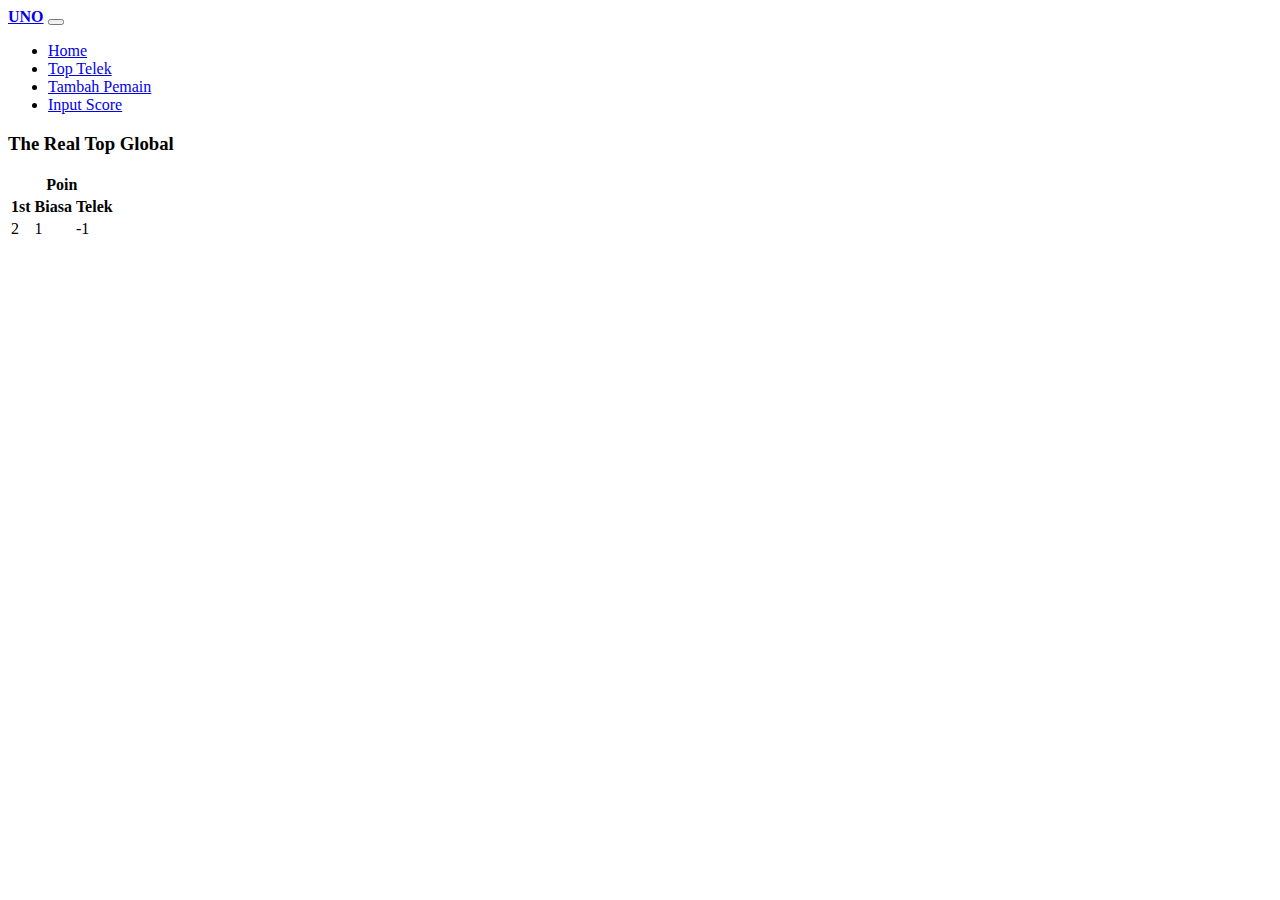
<file: index.html>
<!DOCTYPE html>
<html lang="en">
  <head>
    <meta charset="utf-8" />
    <meta name="viewport" content="width=device-width, initial-scale=1" />
    <title>Klasemen UNO</title>
    <link
      href="https://cdn.jsdelivr.net/npm/bootstrap@5.3.2/dist/css/bootstrap.min.css"
      rel="stylesheet"
      integrity="sha384-T3c6CoIi6uLrA9TneNEoa7RxnatzjcDSCmG1MXxSR1GAsXEV/Dwwykc2MPK8M2HN"
      crossorigin="anonymous"
    />
    <link rel="stylesheet" href="./style.css" />
  </head>

  <body>
    <nav class="navbar navbar-expand-lg bg-body-tertiary">
      <div class="container-fluid">
        <a class="navbar-brand" href="#"><strong>UNO</strong></a>
        <button
          class="navbar-toggler"
          type="button"
          data-bs-toggle="collapse"
          data-bs-target="#navbarNav"
          aria-controls="navbarNav"
          aria-expanded="false"
          aria-label="Toggle navigation"
        >
          <span class="navbar-toggler-icon"></span>
        </button>
        <div class="collapse navbar-collapse" id="navbarNav">
          <ul class="navbar-nav">
            <li class="nav-item">
              <a class="nav-link active" aria-current="page" href="#">Home</a>
            </li>
            <li class="nav-item">
              <a class="nav-link" href="./top-telek/index.html">Top Telek</a>
            </li>
            <li class="nav-item">
              <a class="nav-link" href="#" onclick="toggleCheckPopup()">Tambah Pemain</a>
            </li>
            <li class="nav-item">
              <a class="nav-link" href="#" onclick="toggleCheckPopup()">Input Score</a>
            </li>
          </ul>
        </div>
      </div>
    </nav>

    <div class="container text-center mt-3">
      <h3 class="text-start">The Real Top Global</h3>
      <table class="table table-bordered mt-3">
        <thead class="output1 table-light"></thead>
        <tbody class="output2"></tbody>
      </table>
    </div>
    <div class="container text-center mt-3">
      <table class="table">
        <thead class="table-light">
          <tr>
            <th scope="col" colspan="3">Poin</th>
          </tr>
        </thead>
        <tbody class="container">
          <tr class="row">
            <th class="col">1st</th>
            <th class="col">Biasa</th>
            <th class="col">Telek</th>
          </tr>
          <tr class="row">
            <td class="col">2</td>
            <td class="col">1</td>
            <td class="col">-1</td>
          </tr>
        </tbody>
      </table>
    </div>

    <div id="popupCheckContainer" class="popup-form-container">
      <!-- Pop up form -->
      <div class="popup-form card" style="width: 18rem">
        <form id="myInputForm" class="card-body">
          <label for="namaInput" class="form-label">Masukan Kode</label>
          <input
            type="text"
            class="form-control"
            name="Kode"
            autocomplete="off"
          /><br />
          <button type="button" class="btn btn-primary" onclick="checkPopup()">
            Submit
          </button>
        </form>
      </div>
    </div>

    <!-- Pop up form container -->
    <div id="popupContainer" class="popup-form-container">
      <!-- Pop up form -->
      <div class="popup-form card" style="width: 18rem">
        <form id="myForm" class="card-body">
          <label for="namaInput" class="form-label">Masukan Nama Pemain</label>
          <input
            type="text"
            class="form-control"
            name="Nama"
            id="namaInput"
            autocomplete="off"
          /><br />

          <label for="namaInput" class="form-label disapear">1st</label>
          <input
            type="text"
            class="form-control disapear"
            name="1st"
            id="namaInput"
            value="0"
          />

          <label for="namaInput" class="form-label disapear">Biasa</label>
          <input
            type="text"
            class="form-control disapear"
            name="Biasa"
            id="namaInput"
            value="0"
          />

          <label for="namaInput" class="form-label disapear">Telek</label>
          <input
            type="text"
            class="form-control disapear"
            name="Telek"
            id="namaInput"
            value="0"
          />

          <button type="button" class="btn btn-primary" onclick="SubForm()">
            Submit
          </button>
          <button type="button" class="btn btn-primary" onclick="togglePopup()">
            Cancel
          </button>
        </form>
      </div>
    </div>

    <div id="popupLoadContainer" class="popup-form-container p-2 justify-content-center align-items-center">
      <div class="lds-facebook"><div></div><div></div><div></div></div>
    </div>

    <script
      src="https://code.jquery.com/jquery-3.4.1.js"
      integrity="sha256-WpOohJOqMqqyKL9FccASB9O0KwACQJpFTUBLTYOVvVU="
      crossorigin="anonymous"
    ></script>

    <script
      src="https://cdn.jsdelivr.net/npm/bootstrap@5.3.2/dist/js/bootstrap.bundle.min.js"
      integrity="sha384-C6RzsynM9kWDrMNeT87bh95OGNyZPhcTNXj1NW7RuBCsyN/o0jlpcV8Qyq46cDfL"
      crossorigin="anonymous"
    ></script>
    <script src="index.js"></script>
  </body>
</html>
</file>
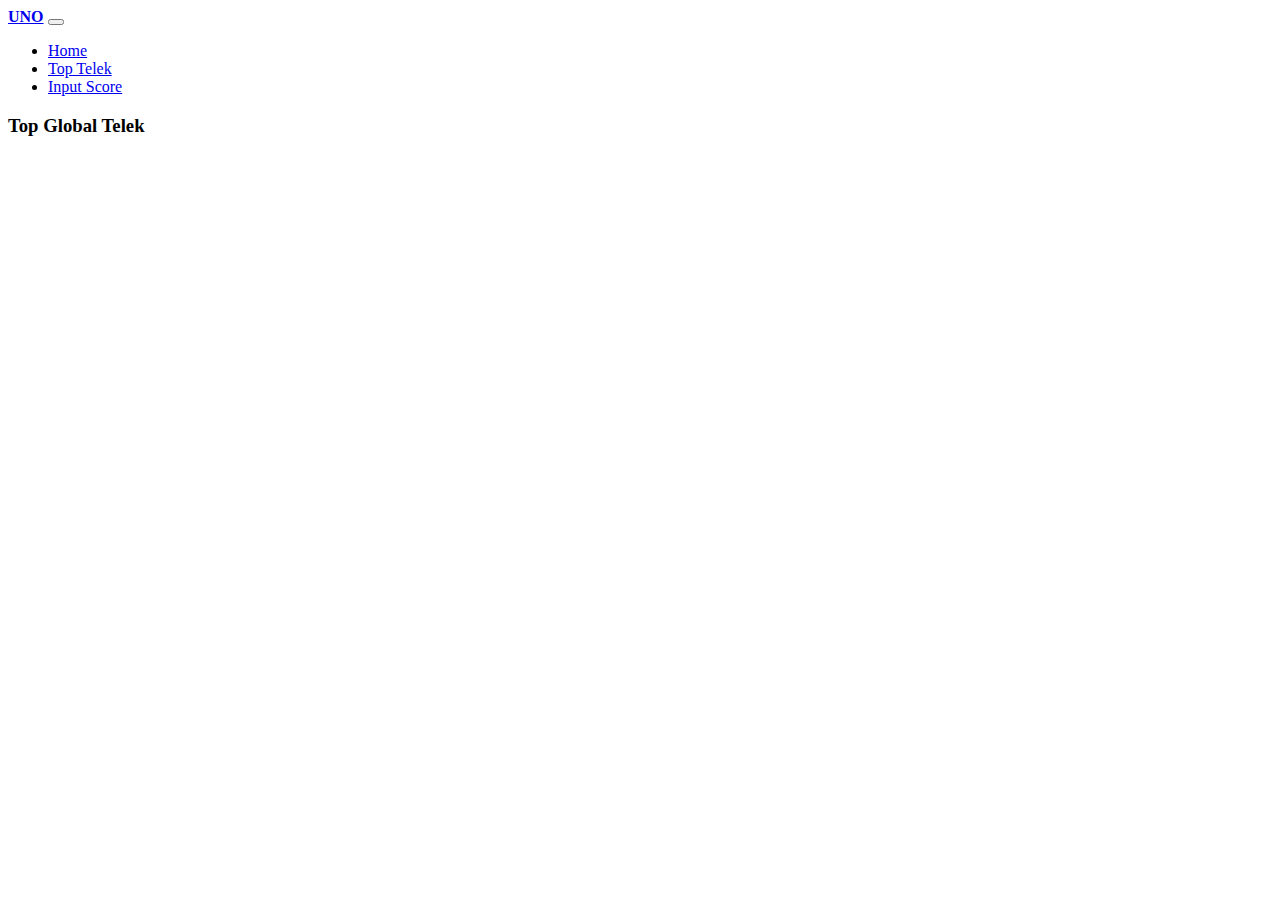
<file: top-telek/index.html>
<!DOCTYPE html>
<html lang="en">
  <head>
    <meta charset="utf-8" />
    <meta name="viewport" content="width=device-width, initial-scale=1" />
    <title>Klasemen UNO</title>
    <link
      href="https://cdn.jsdelivr.net/npm/bootstrap@5.3.2/dist/css/bootstrap.min.css"
      rel="stylesheet"
      integrity="sha384-T3c6CoIi6uLrA9TneNEoa7RxnatzjcDSCmG1MXxSR1GAsXEV/Dwwykc2MPK8M2HN"
      crossorigin="anonymous"
    />
    <link rel="stylesheet" href="style.css">
  </head>

  <body>

    <nav class="navbar navbar-expand-lg bg-body-tertiary">
      <div class="container-fluid">
        <a class="navbar-brand" href="#"><strong>UNO</strong></a>
        <button
          class="navbar-toggler"
          type="button"
          data-bs-toggle="collapse"
          data-bs-target="#navbarNav"
          aria-controls="navbarNav"
          aria-expanded="false"
          aria-label="Toggle navigation"
        >
          <span class="navbar-toggler-icon"></span>
        </button>
        <div class="collapse navbar-collapse" id="navbarNav">
          <ul class="navbar-nav">
            <li class="nav-item">
              <a class="nav-link" href="../index.html">Home</a>
            </li>
            <li class="nav-item">
              <a class="nav-link active" aria-current="page" href="#">Top Telek</a>
            </li>
            <li class="nav-item">
              <a class="nav-link" href="#" onclick="toggleCheckPopup()">Input Score</a>
            </li>
          </ul>
        </div>
      </div>
    </nav>

    <div class="container text-center mt-3">
      <h3 class="text-start">Top Global Telek</h3>
      <table class="table table-bordered mt-3">
        <thead class="output1 table-light"></thead>
        <tbody class="output2"></tbody>
      </table>
    </div>
  

    <div id="popupCheckContainer" class="popup-form-container">
      <!-- Pop up form -->
      <div class="popup-form card" style="width: 18rem">
        <form id="myInputForm" class="card-body">
          <label for="namaInput" class="form-label">Masukan Kode</label>
          <input
            type="text"
            class="form-control"
            name="Kode"
            autocomplete="off"
          /><br />
          <button type="button" class="btn btn-primary" onclick="checkPopup()">
            Submit
          </button>
        </form>
      </div>
    </div>

    <script
      src="https://cdn.jsdelivr.net/npm/bootstrap@5.3.2/dist/js/bootstrap.bundle.min.js"
      integrity="sha384-C6RzsynM9kWDrMNeT87bh95OGNyZPhcTNXj1NW7RuBCsyN/o0jlpcV8Qyq46cDfL"
      crossorigin="anonymous"
    ></script>
    <script>
      const url =
        "https://docs.google.com/spreadsheets/d/1t8wuqMYwW3IlwpcfmOk8r-p6Trgt7oYyNomozvI6Uxg/gviz/tq?";

      const output1 = document.querySelector(".output1");
      const output2 = document.querySelector(".output2");

      fetch(url)
        .then((res) => res.text())
        .then((rep) => {
          const data = JSON.parse(rep.substr(47).slice(0, -2));
          console.log(data);
          // document.write(rep.substr(47).slice(0, -2))
          data.table.cols.splice(1, 2);

          data.table.cols.forEach(function (col) {
            if (col.id === "D") {
              col.label = "Total Telek";
            }
          });

          data.table.cols.unshift({
            id: "A",
            label: "#",
            type: "number",
            pattern: "General",
          });

          data.table.rows.forEach(function (row) {
            row.c = [row.c[0], row.c[row.c.length - 1]]; // Mengambil hanya nilai "v" pertama dan terakhir
          });

          const row = document.createElement("tr");
          output1.append(row);
          data.table.cols.forEach((heading) => {
            const cell = document.createElement("th");
            cell.textContent = heading.label;
            row.append(cell);
          });

          const rows = data.table.rows;
          rows.sort(function (a, b) {
            var lastVValueA = a.c[a.c.length - 1].v;
            var lastVValueB = b.c[b.c.length - 1].v;
            return lastVValueB - lastVValueA;
          });

          let counter = 1;
          data.table.rows.forEach((row) => {
            row.c.unshift({ v: counter.toString() });
            counter++;
          });

          data.table.rows.forEach((main) => {
            const container = document.createElement("tr");
            output2.append(container);
            main.c.forEach((ele) => {
              const cell = document.createElement("td");
              cell.textContent = ele.v;
              container.append(cell);
            });
          });
        });
        function toggleCheckPopup() {
  var popupCheckContainer = document.getElementById("popupCheckContainer");
  if (
    popupCheckContainer.style.display === "none" ||
    popupCheckContainer.style.display === ""
  ) {
    popupCheckContainer.style.display = "block";
    // Fokuskan input nama saat pop up ditampilkan
    document.getElementById("namaInput").focus();
  } else {
    popupCheckContainer.style.display = "none";
  }
}

function checkPopup() {
  // Mengambil nilai input kode
  var kode = document.getElementsByName("Kode")[0].value;

  // Memeriksa apakah kode yang dimasukkan sesuai
  if (kode === "223344"){

    window.location.href = "https://immalino.github.io/klasemen-uno/control/"

  }
  else {
    // Jika tidak sesuai, beri pesan peringatan
    alert("Kode yang dimasukkan tidak valid. Silakan coba lagi.");
    toggleCheckPopup();
  }
}
    </script>
  </body>
</html>
</file>
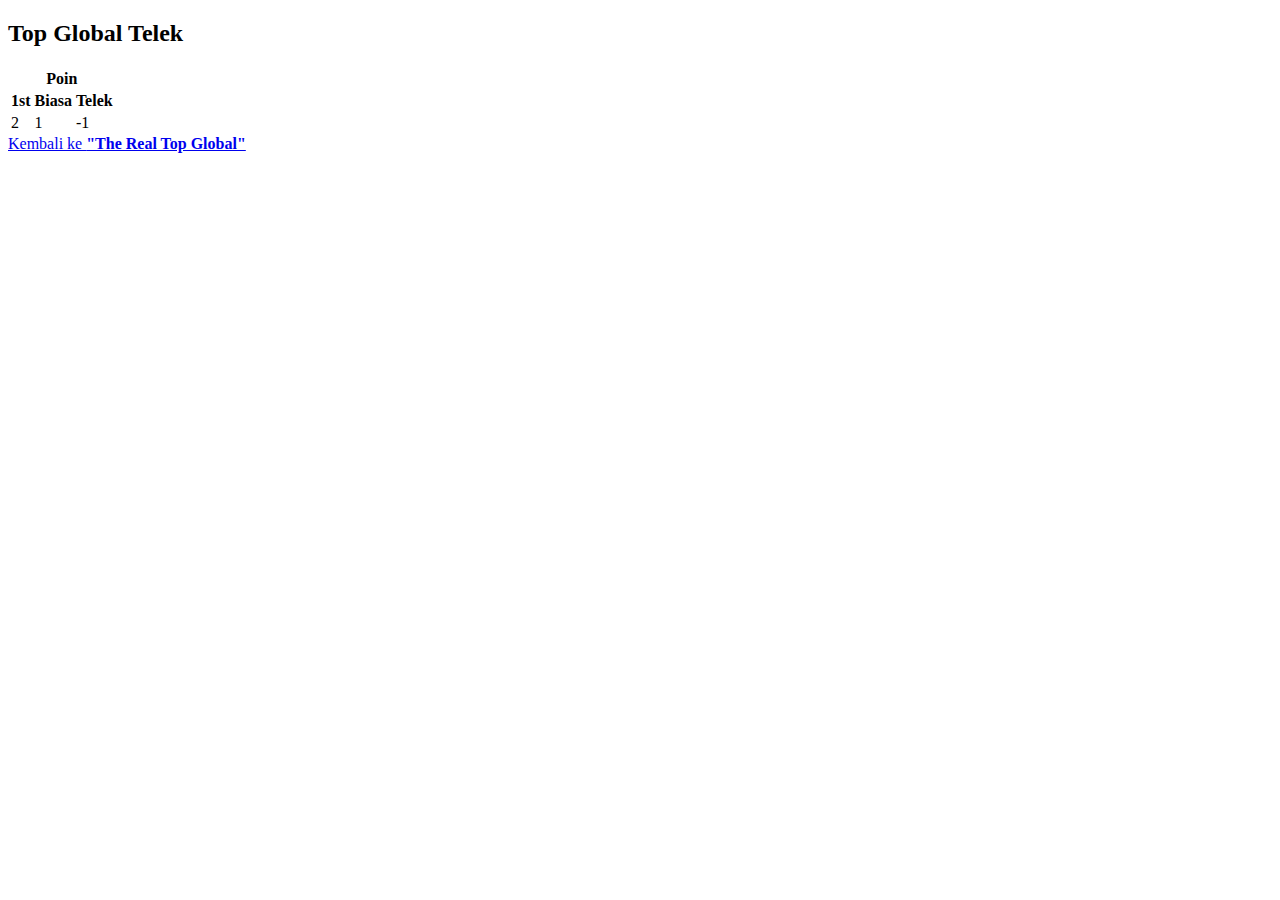
<file: top-telek.html>
<!DOCTYPE html>
<html lang="en">
  <head>
    <meta charset="utf-8" />
    <meta name="viewport" content="width=device-width, initial-scale=1" />
    <title>Klasemen UNO</title>
    <link
      href="https://cdn.jsdelivr.net/npm/bootstrap@5.3.2/dist/css/bootstrap.min.css"
      rel="stylesheet"
      integrity="sha384-T3c6CoIi6uLrA9TneNEoa7RxnatzjcDSCmG1MXxSR1GAsXEV/Dwwykc2MPK8M2HN"
      crossorigin="anonymous"
    />
  </head>

  <body>
    <div class="container text-center mt-5">
      <h2 class="text-start">Top Global Telek</h2>
      <table class="table table-bordered mt-3">
        <thead class="output1 table-light"></thead>
        <tbody class="output2"></tbody>
      </table>
    </div>
    <div class="container text-center mt-3">
      <table class="table">
        <thead class="table-light">
          <tr>
            <th scope="col" colspan="3">Poin</th>
          </tr>
        </thead>
        <tbody class="container">
          <tr class="row">
            <th class="col">1st</th>
            <th class="col">Biasa</th>
            <th class="col">Telek</th>
          </tr>
          <tr class="row">
            <td class="col">2</td>
            <td class="col">1</td>
            <td class="col">-1</td>
          </tr>
        </tbody>
      </table>
    </div>

    <div class="container mt-3">
      <div class="row">
        <a class="btn btn-light active" href="#" role="button"
          >Kembali ke <strong>"The Real Top Global"</strong></a
        >
      </div>
    </div>

    <script
      src="https://cdn.jsdelivr.net/npm/bootstrap@5.3.2/dist/js/bootstrap.bundle.min.js"
      integrity="sha384-C6RzsynM9kWDrMNeT87bh95OGNyZPhcTNXj1NW7RuBCsyN/o0jlpcV8Qyq46cDfL"
      crossorigin="anonymous"
    ></script>
    <script>
      const url =
        "https://docs.google.com/spreadsheets/d/1t8wuqMYwW3IlwpcfmOk8r-p6Trgt7oYyNomozvI6Uxg/gviz/tq?";

      const output1 = document.querySelector(".output1");
      const output2 = document.querySelector(".output2");

      fetch(url)
        .then((res) => res.text())
        .then((rep) => {
          const data = JSON.parse(rep.substr(47).slice(0, -2));
          console.log(data);
          // document.write(rep.substr(47).slice(0, -2))
          data.table.cols.splice(1, 2);

          data.table.cols.forEach(function (col) {
            if (col.id === "D") {
              col.label = "Total Telek";
            }
          });

          data.table.cols.unshift({
            id: "A",
            label: "#",
            type: "number",
            pattern: "General",
          });

          data.table.rows.forEach(function (row) {
            row.c = [row.c[0], row.c[row.c.length - 1]]; // Mengambil hanya nilai "v" pertama dan terakhir
          });

          const row = document.createElement("tr");
          output1.append(row);
          data.table.cols.forEach((heading) => {
            const cell = document.createElement("th");
            cell.textContent = heading.label;
            row.append(cell);
          });

          const rows = data.table.rows;
          rows.sort(function (a, b) {
            var lastVValueA = a.c[a.c.length - 1].v;
            var lastVValueB = b.c[b.c.length - 1].v;
            return lastVValueB - lastVValueA;
          });

          let counter = 1;
          data.table.rows.forEach((row) => {
            row.c.unshift({ v: counter.toString() });
            counter++;
          });

          data.table.rows.forEach((main) => {
            const container = document.createElement("tr");
            output2.append(container);
            main.c.forEach((ele) => {
              const cell = document.createElement("td");
              cell.textContent = ele.v;
              container.append(cell);
            });
          });
        });
    </script>
  </body>
</html>
</file>
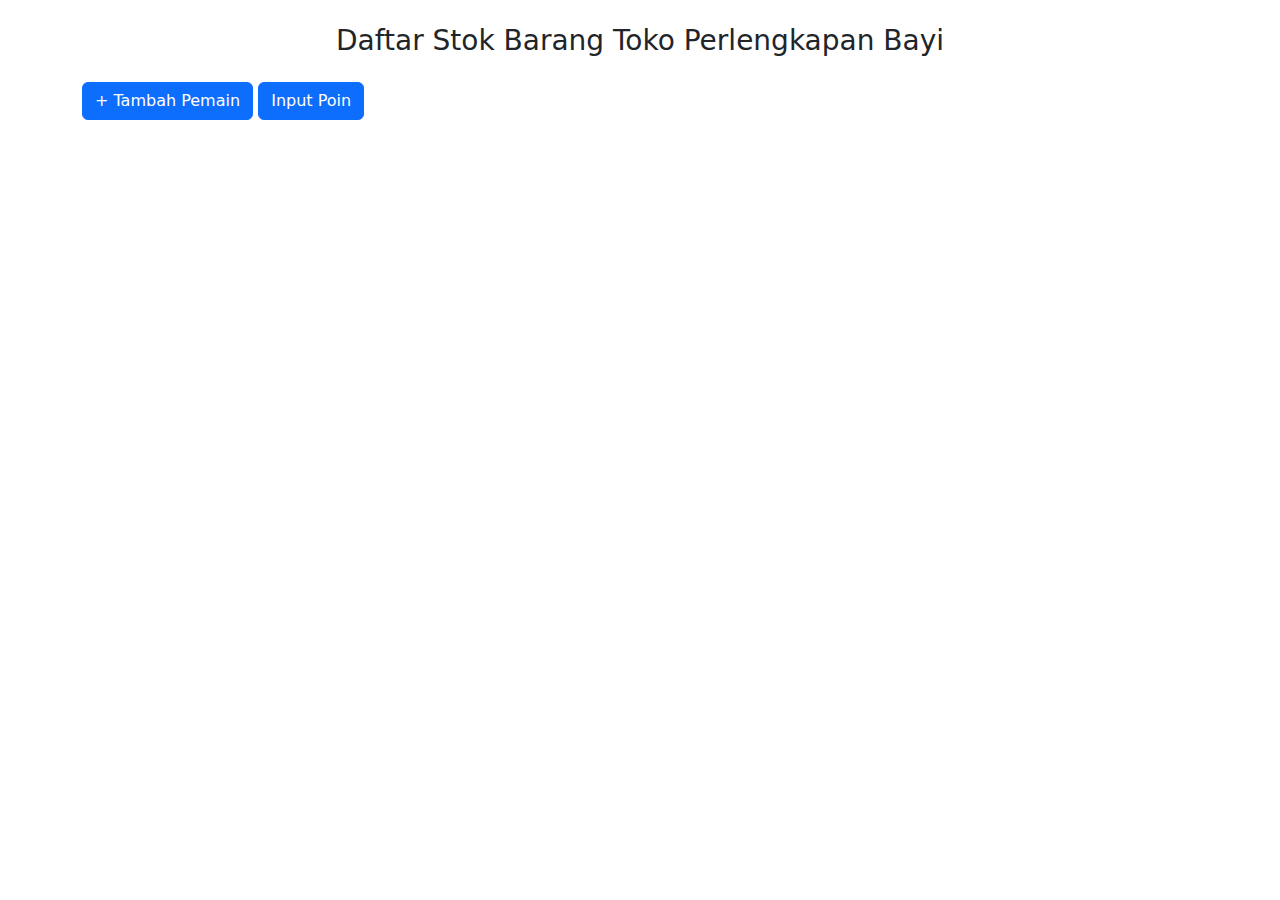
<file: control/index1.html>
<!DOCTYPE html>
<html lang="en">
  <head>
    <meta charset="UTF-8" />
    <meta http-equiv="X-UA-Compatible" content="IE=edge" />
    <meta name="viewport" content="width=device-width, initial-scale=1.0" />
    <link
      rel="stylesheet"
      type="text/css"
      href="https://cdnjs.cloudflare.com/ajax/libs/twitter-bootstrap/5.1.3/css/bootstrap.min.css"
    />
    <link
      rel="stylesheet"
      type="text/css"
      href="https://cdn.datatables.net/v/bs5/jqc-1.12.4/dt-1.13.1/datatables.min.css"
    />
    <link
      rel="stylesheet"
      type="text/css"
      href="https://cdn.datatables.net/fixedheader/3.3.1/css/fixedHeader.bootstrap.min.css"
    />
    <link
      rel="stylesheet"
      type="text/css"
      href="https://cdn.datatables.net/responsive/2.4.0/css/responsive.bootstrap.min.css"
    />
    <title>Daftar Stok Barang Toko Perlengkapan Bayi</title>
  </head>

  <body>
    <div class="container">
      <div class="row">
        <div class="col-lg-12 col-md-12 col-sm-12 col-xs-12">
          <h3 class="text-center mb-4 mt-4">
            Daftar Stok Barang Toko Perlengkapan Bayi
          </h3>

          <!-- Button trigger modal -->
          <button type="button" class="btn btn-primary" id="tambahPemain">
            + Tambah Pemain
          </button>
          <button type="button" class="btn btn-primary" id="inputPoin">
            Input Poin
          </button>
          <br />
          <br />
          <table
            id="table-data"
            class="table table-striped table-bordered mt-2 mb-2"
            style="width: 100%"
          ></table>
          <br />
          <br />
        </div>
      </div>
    </div>
    <!-- Modal Tambah -->
    <div class="modal" id="myModal">
      <div class="modal-dialog">
        <div class="modal-content">
          <!-- Modal Header -->
          <div class="modal-header">
            <h4 class="modal-title">Tambah Pemain</h4>
            <button
              type="button"
              class="btn-close"
              data-bs-dismiss="modal"
            ></button>
          </div>

          <!-- Modal body -->
          <div class="modal-body">
            <form>
              <div class="mb-3">
                <label for="recipient-name" class="col-form-label"
                  >Nama Pemain</label
                >
                <input
                  type="text"
                  class="form-control"
                  id="namaPemain"
                  required
                />
              </div>
            </form>
          </div>
          <!-- Modal footer -->
          <div class="modal-footer">
            <button
              type="button"
              class="btn btn-success"
              data-bs-dismiss="modal"
            >
              Simpan
            </button>
          </div>
        </div>
      </div>
    </div>

    <!-- Modal Edit -->
    <div class="modal" id="myModal-edit">
      <div class="modal-dialog">
        <div class="modal-content">
          <!-- Modal Header -->
          <div class="modal-header">
            <h4 class="modal-title">Edit Pemain</h4>
            <button
              type="button"
              class="btn-close"
              data-bs-dismiss="modal"
            ></button>
          </div>

          <!-- Modal body -->
          <div class="modal-body">
            <form>
              <div class="mb-3">
                <label for="recipient-name" class="col-form-label"
                  >Nama Pemain</label
                >
                <input
                  type="text"
                  class="form-control"
                  id="namaPemain-edit"
                  required
                />
              </div>
              <div class="mb-3">
                <label for="recipient-name" class="col-form-label">1st</label>
                <input
                  type="text"
                  class="form-control"
                  id="pertamaPemain-edit"
                  required
                />
              </div>
              <div class="mb-3">
                <label for="recipient-name" class="col-form-label">Biasa</label>
                <input
                  type="text"
                  class="form-control"
                  id="biasaPemain-edit"
                  required
                />
              </div>
              <div class="mb-3">
                <label for="recipient-name" class="col-form-label">Telek</label>
                <input
                  type="text"
                  class="form-control"
                  id="telekPemain-edit"
                  required
                />
              </div>
            </form>
          </div>
          <!-- Modal footer -->
          <div id="modal-footer-edit" class="modal-footer">
            <button
              type="button"
              class="btn btn-success"
              data-bs-dismiss="modal"
            >
              Simpan
            </button>
          </div>
        </div>
      </div>
    </div>

    <script src="https://code.jquery.com/jquery-3.5.1.js"></script>
    <script
      type="text/javascript"
      src="https://cdnjs.cloudflare.com/ajax/libs/twitter-bootstrap/5.1.3/js/bootstrap.bundle.min.js"
    ></script>
    <script
      type="text/javascript"
      src="https://cdn.datatables.net/v/bs5/jqc-1.12.4/dt-1.13.1/datatables.min.js"
    ></script>
    <script src="https://cdn.datatables.net/1.13.3/js/jquery.dataTables.min.js"></script>
    <script src="https://cdn.datatables.net/1.13.3/js/dataTables.bootstrap.min.js"></script>
    <script src="https://cdn.datatables.net/fixedheader/3.3.1/js/dataTables.fixedHeader.min.js"></script>
    <script src="https://cdn.datatables.net/responsive/2.4.0/js/dataTables.responsive.min.js"></script>
    <script src="https://cdn.datatables.net/responsive/2.4.0/js/responsive.bootstrap.min.js"></script>
    <script>
      $(document).ready(function () {
        const BASE_URL =`https://script.google.com/macros/s/AKfycbwqyAc8leYkLMoFRUf3-C078KHq-al5-gqW-lTsCVGzYXs0OzhDjBU5OCuxz9OOFkqNMA/exec`;

        


          const table = $("#table-data").DataTable({
            ajax: BASE_URL + "?action=get-product",
            columns: [
              { title: "Nama", data: "nama" },
              { title: "1st", data: "pertama" },
              { title: "Biasa", data: "biasa" },
              { title: "Telek", data: "telek" },
              {
                title: "Edit",
                targets: -1,
                data: null,
                defaultContent:
                  '<button class="btn btn-warning" id="edit">Edit</button>',
              },
            ],
            rowId: "nama",
            serverSide: true, // Mengubah liveAjax menjadi serverSide
            responsive: true,
          });

              $("#tambahPemain").on("click", () => {
          $("#myModal").modal("show");
          $("#myModal .modal-title").text("Tambah Pemain");
        });

        $("#table-data tbody").on("click", "#edit", function () {
          const data = table.row($(this).parents("tr")).data();
          console.log(data);
          $("#namaPemain-edit").val(data.nama);
          $("#pertamaPemain-edit").val(data.pertama);
          $("#biasaPemain-edit").val(data.biasa);
          $("#telekPemain-edit").val(data.telek);
          $("#myModal-edit").modal("show");
          $("#myModal-edit .modal-title").text("Edit Pemain");
        });

        $(".modal-footer .btn-success").on("click", () => {
          const namaPemain = $("#namaPemain").val();

          if (
            namaPemain == ""
          ) {
            alert("Harap lengkapi semua field!");
            return;
          }

          let api_URL = `${BASE_URL}?action=insert&nama=${namaPemain}&pertama=${pertamaPemain}&biasa=${biasaPemain}&telek=${telekPemain}`;

          $.getJSON(api_URL, function (result) {
            alert(result.message);
            location.reload();
          });
        });

        $("#modal-footer-edit .btn-success").on("click", () => {
          const namaPemain = $("#namaPemain-edit").val();
          const pertamaPemain = $("#pertamaPemain-edit").val();
          const biasaPemain = $("#biasaPemain-edit").val();
          const telekPemain = $("#telekPemain-edit").val();

          if (
            namaPemain == "" ||
            pertamaPemain == "" ||
            biasaPemain == "" ||
            telekPemain == ""
          ) {
            alert("Harap lengkapi semua field!");
            return;
          }

          let api_URL = `${BASE_URL}?action=update&nama=${namaPemain}&pertama=${pertamaPemain}&biasa=${biasaPemain}&telek=${telekPemain}`;

          $.getJSON(api_URL, function (result) {
            alert(result.message);
            location.reload();
          });
        });

        $.getJSON(BASE_URL + "?action=get-product", function (response) {
          // Simpan data dari respons ke dalam variabel global
          const apiData = response;
          console.log(apiData);
        });

      });
    </script>
  </body>
</html>
</file>
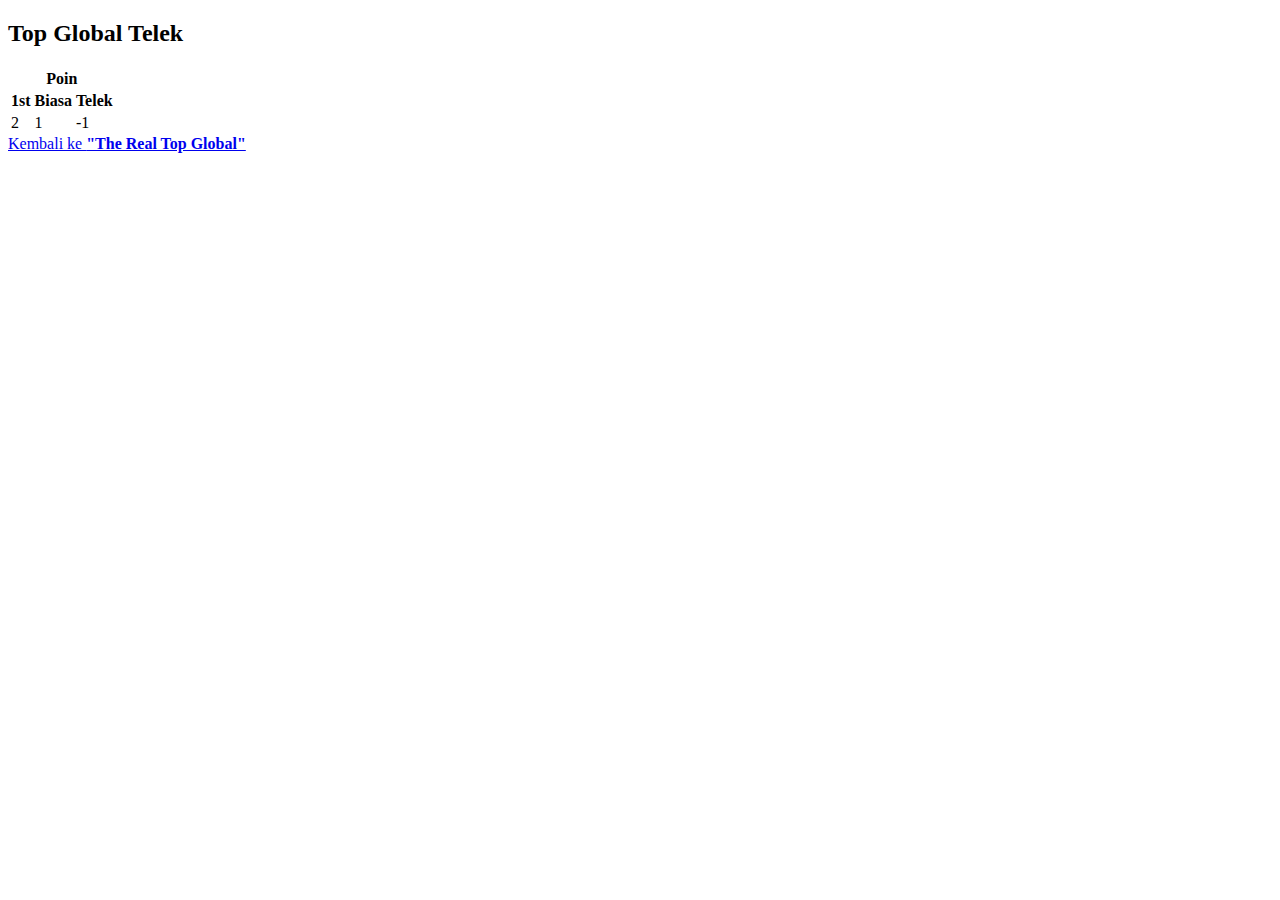
<file: top-telek/top-telek.html>
<!DOCTYPE html>
<html lang="en">
  <head>
    <meta charset="utf-8" />
    <meta name="viewport" content="width=device-width, initial-scale=1" />
    <title>Klasemen UNO</title>
    <link
      href="https://cdn.jsdelivr.net/npm/bootstrap@5.3.2/dist/css/bootstrap.min.css"
      rel="stylesheet"
      integrity="sha384-T3c6CoIi6uLrA9TneNEoa7RxnatzjcDSCmG1MXxSR1GAsXEV/Dwwykc2MPK8M2HN"
      crossorigin="anonymous"
    />
  </head>

  <body>
    <div class="container text-center mt-5">
      <h2 class="text-start">Top Global Telek</h2>
      <table class="table table-bordered mt-3">
        <thead class="output1 table-light"></thead>
        <tbody class="output2"></tbody>
      </table>
    </div>
    <div class="container text-center mt-3">
      <table class="table">
        <thead class="table-light">
          <tr>
            <th scope="col" colspan="3">Poin</th>
          </tr>
        </thead>
        <tbody class="container">
          <tr class="row">
            <th class="col">1st</th>
            <th class="col">Biasa</th>
            <th class="col">Telek</th>
          </tr>
          <tr class="row">
            <td class="col">2</td>
            <td class="col">1</td>
            <td class="col">-1</td>
          </tr>
        </tbody>
      </table>
    </div>

    <div class="container mt-3">
      <div class="row">
        <a class="btn btn-light active" href="https://immalino.github.io/klasemen-uno/" role="button"
          >Kembali ke <strong>"The Real Top Global"</strong></a
        >
      </div>
    </div>

    <script
      src="https://cdn.jsdelivr.net/npm/bootstrap@5.3.2/dist/js/bootstrap.bundle.min.js"
      integrity="sha384-C6RzsynM9kWDrMNeT87bh95OGNyZPhcTNXj1NW7RuBCsyN/o0jlpcV8Qyq46cDfL"
      crossorigin="anonymous"
    ></script>
    <script>
      const url =
        "https://docs.google.com/spreadsheets/d/1t8wuqMYwW3IlwpcfmOk8r-p6Trgt7oYyNomozvI6Uxg/gviz/tq?";

      const output1 = document.querySelector(".output1");
      const output2 = document.querySelector(".output2");

      fetch(url)
        .then((res) => res.text())
        .then((rep) => {
          const data = JSON.parse(rep.substr(47).slice(0, -2));
          console.log(data);
          // document.write(rep.substr(47).slice(0, -2))
          data.table.cols.splice(1, 2);

          data.table.cols.forEach(function (col) {
            if (col.id === "D") {
              col.label = "Total Telek";
            }
          });

          data.table.cols.unshift({
            id: "A",
            label: "#",
            type: "number",
            pattern: "General",
          });

          data.table.rows.forEach(function (row) {
            row.c = [row.c[0], row.c[row.c.length - 1]]; // Mengambil hanya nilai "v" pertama dan terakhir
          });

          const row = document.createElement("tr");
          output1.append(row);
          data.table.cols.forEach((heading) => {
            const cell = document.createElement("th");
            cell.textContent = heading.label;
            row.append(cell);
          });

          const rows = data.table.rows;
          rows.sort(function (a, b) {
            var lastVValueA = a.c[a.c.length - 1].v;
            var lastVValueB = b.c[b.c.length - 1].v;
            return lastVValueB - lastVValueA;
          });

          let counter = 1;
          data.table.rows.forEach((row) => {
            row.c.unshift({ v: counter.toString() });
            counter++;
          });

          data.table.rows.forEach((main) => {
            const container = document.createElement("tr");
            output2.append(container);
            main.c.forEach((ele) => {
              const cell = document.createElement("td");
              cell.textContent = ele.v;
              container.append(cell);
            });
          });
        });
    </script>
  </body>
</html>
</file>
<file: style.css>
/* Style untuk pop up form */
.table {
  font-size: .8rem;
}

@media (min-width: 576px) { 
  .table {
    font-size: 1rem;
  }
 }

.popup-form-container {
  display: none;
  position: fixed;
  top: 50%;
  left: 50%;
  transform: translate(-50%, -50%);
  background-color: rgba(0, 0, 0, 0.5); /* transparan hitam untuk latar belakang overlay */
  width: 100%;
  height: 100%;
  z-index: 9999;
}

.popup-form {
  position: absolute;
  top: 50%;
  left: 50%;
  transform: translate(-50%, -50%);
  background-color: white;
  padding: 20px;
  border: 1px solid #ccc;
  box-shadow: 0 2px 5px rgba(0, 0, 0, 0.2);
}

.disapear {
  display: none;
}


.lds-facebook {
  display: inline-block;
  position: relative;
  width: 80px;
  height: 80px;
}
.lds-facebook div {
  display: inline-block;
  position: absolute;
  left: 8px;
  width: 16px;
  background: #fff;
  animation: lds-facebook 1.2s cubic-bezier(0, 0.5, 0.5, 1) infinite;
}
.lds-facebook div:nth-child(1) {
  left: 8px;
  animation-delay: -0.24s;
}
.lds-facebook div:nth-child(2) {
  left: 32px;
  animation-delay: -0.12s;
}
.lds-facebook div:nth-child(3) {
  left: 56px;
  animation-delay: 0;
}
@keyframes lds-facebook {
  0% {
    top: 8px;
    height: 64px;
  }
  50%, 100% {
    top: 24px;
    height: 32px;
  }
}
</file>
<file: top-telek/style.css>
/* Style untuk pop up form */
.popup-form-container {
  display: none;
  position: fixed;
  top: 50%;
  left: 50%;
  transform: translate(-50%, -50%);
  background-color: rgba(0, 0, 0, 0.5); /* transparan hitam untuk latar belakang overlay */
  width: 100%;
  height: 100%;
  z-index: 9999;
}

.popup-form {
  position: absolute;
  top: 50%;
  left: 50%;
  transform: translate(-50%, -50%);
  background-color: white;
  padding: 20px;
  border: 1px solid #ccc;
  box-shadow: 0 2px 5px rgba(0, 0, 0, 0.2);
}

.disapear {
  display: none;
}
</file>
